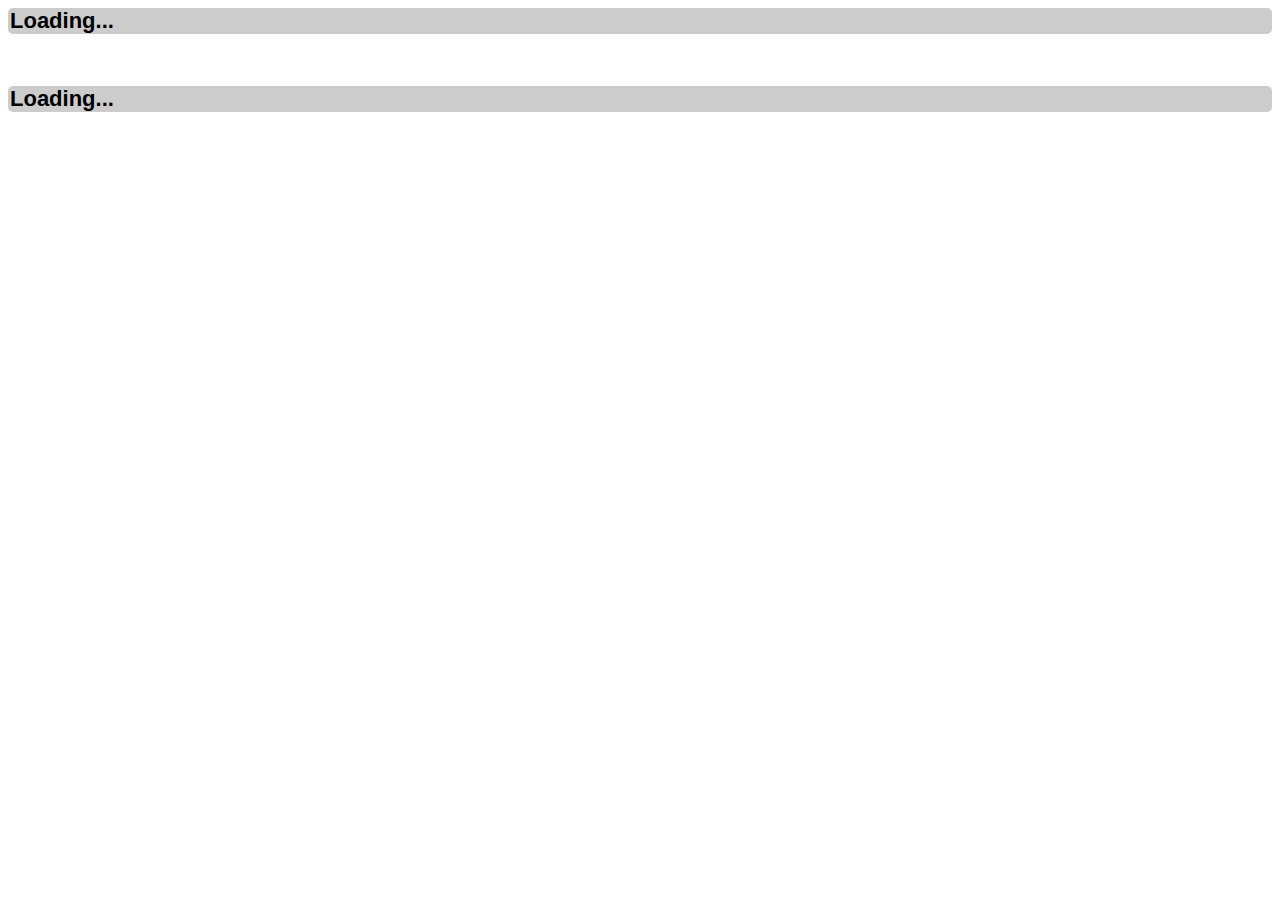
<file: index.html>
<!doctype html>
<html>
  <head>
    <title>Bart Commuter</title>
    <link rel="stylesheet" href="popup.css">
    <link rel="stylesheet" href="routes.css">
    <script src="utils.js"></script>
    <script src="popup.js"></script>
  </head>
  <body>
    <div>
      <h2 id="st1Name"></h2>
      <p id="st1Info"></p>
      <ul id="st1Departures"></ul>
    </div>
    <br><br>
    <div>
      <h2 id="st2Name"></h2>
      <p id="st2Info"></p>
      <ul id="st2Departures"></ul>
    </div>
  </body>
</html>
</file>
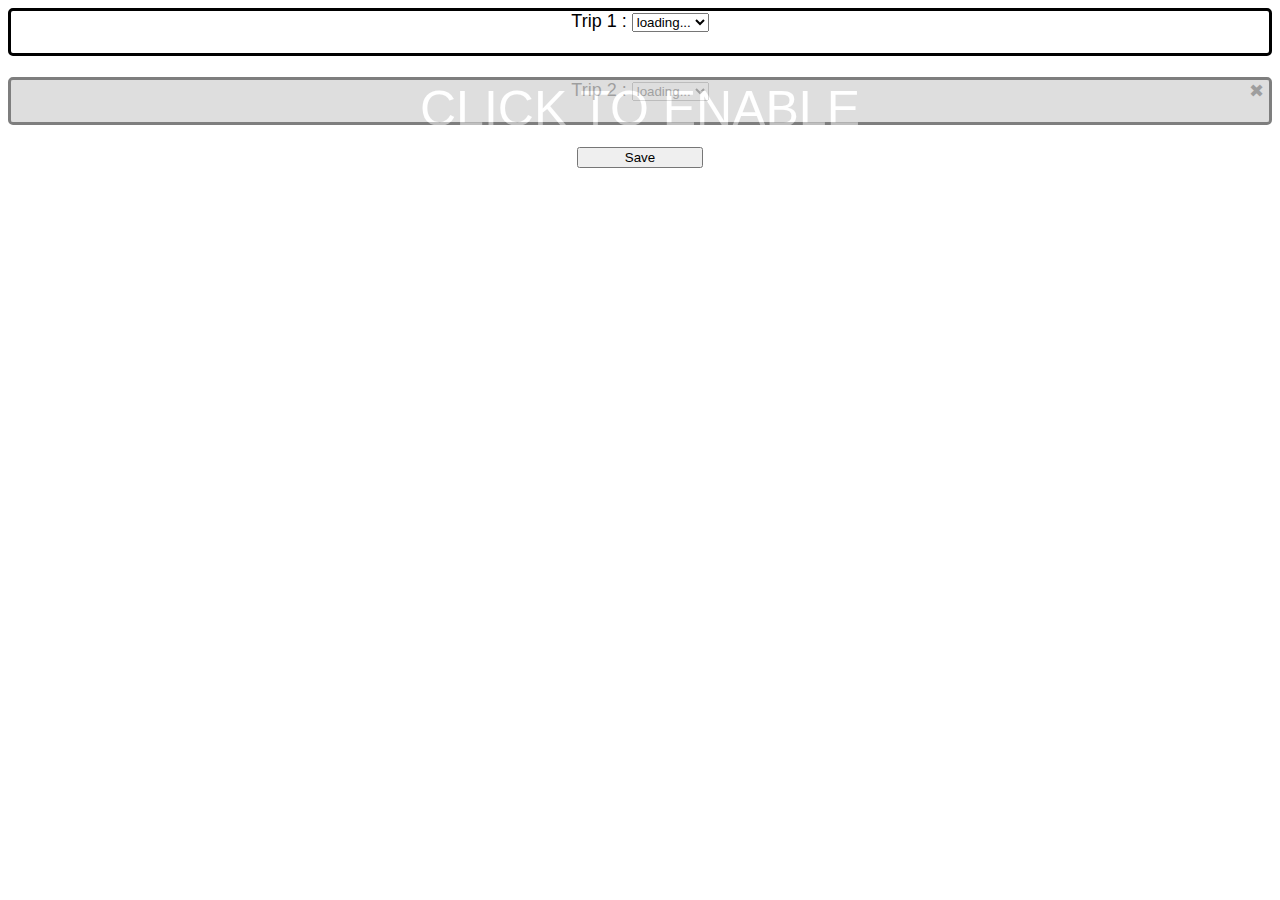
<file: options.html>
<!DOCTYPE html>
<html>
  <head>
    <title>Bart-commuter Options</title>
    <script src="utils.js"></script>
    <script src="options.js"></script>
    <link rel="stylesheet" href="options.css">
  </head>

  <body>
    <div class="station">
      Trip 1 :
      <select id="st1Input">
        <option value="">loading...</option>
      </select>
      <br>
      <div class="fade" id="st1nb"></div>
      <div class="fade" id="st1sb"></div>
    </div>
    <br>
    <div class="station" id="station2">
      <div id="st2overlay">CLICK TO ENABLE</div>
      Trip 2 :
      <select id="st2Input">
        <option value="PLZA">loading...</option>
      </select>
      <div id="close">&#10006;</div>
      <br>
      <div class="fade" id="st2nb"></div>
      <div class="fade" id="st2sb"></div>
    </div>
    <br>
    <button id="save">Save</button>
    <div id="check">&#10004;</div>
    <br><br>
    <image id="map"></image>
  </body>

</html>
</file>
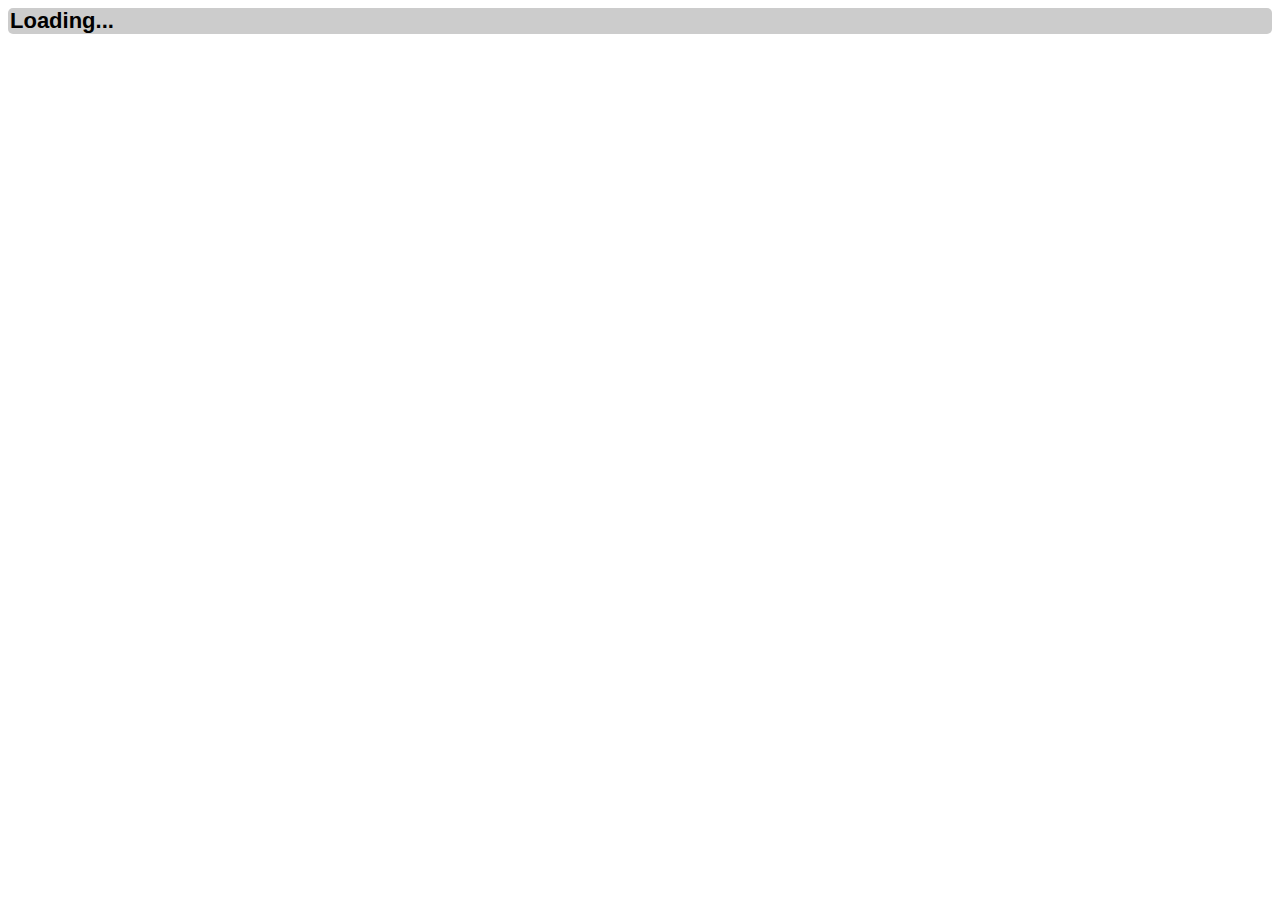
<file: popup.html>
<!doctype html>
<html>
  <head>
    <title>Bart Commuter</title>
    <link rel="stylesheet" href="popup.css">
    <link rel="stylesheet" href="routes.css">
    <script src="utils.js"></script>
    <script src="popup.js"></script>
  </head>
  <body>
    <div>
      <h2 id="st1Name"></h2>
      <p id="st1Info"></p>
      <ul id="st1Departures"></ul>
    </div>
    <div id="st2">
      <h2 id="st2Name"></h2>
      <p id="st2Info"></p>
      <ul id="st2Departures"></ul>
    </div>
  </body>
</html>
</file>
<file: popup.css>
body {
  font-family: 'Arial', sans-serif;
  font-weight: 700;
  white-space: nowrap;
  min-width: 240px;
  max-height: fit-content;
}

h2 {
  padding: 0 2px;
  margin: 0;
  font-size: 22px;
}

div {
  background-color: #CCC;
  border-radius: 5px;
  margin: 0;
}

p {
  padding: 0 2px;
  margin: 0;
}

ul {
  list-style-position: inside;
  padding-left: 0;
  text-align: right;
  list-style-type: none;
}

li {
  font-weight: 900;
  border-color: black;
  padding-right: 5px;
  border-width: 1px;
  border-radius: 5px;
  border-style: solid;
}

#st2 {
  display: none;
}

.tooltip {
  position: relative;
}

.tooltip .tooltiptext {
  font-size: 10px;
  visibility: hidden;
  position: absolute;
  background: white;
  border-width: 3px;
  border-radius: 3px;
  border-style: solid;
  border-color: black;
  right: 20%;
}

.tooltip:hover .tooltiptext {
  visibility: visible;
}
</file>
<file: routes.css>
.route1 {
  background-color: #ffff33;
}

.route2 {
  background-color: #ffff33;
}

.route3 {
  background-color: #ff9933;
}

.route4 {
  background-color: #ff9933;
}

.route5 {
  background-color: #339933;
}

.route6 {
  background-color: #339933;
}

.route7 {
  background-color: #ff0000;
}

.route8 {
  background-color: #ff0000;
}

.route9 {
  background-color: #fff;
}

.route10 {
  background-color: #fff;
}

.route11 {
  background-color: #0099cc;
}

.route12 {
  background-color: #0099cc;
}

.route13 {
  background-color: #fff;
}

.route14 {
  background-color: #fff;
}

.route15 {
  background-color: #fff;
}

.route16 {
  background-color: #fff;
}

.route17 {
  background-color: #fff;
}

.route18 {
  background-color: #fff;
}

.route19 {
  background-color: #d5cfa3;
}

.route20 {
  background-color: #d5cfa3;
}
</file>
<file: options.css>
body {
  font: 18px arial, sans-serif;
  text-align: center;
}

.station {
  border-style: solid;
  border-width: 3px;
  border-radius: 5px;
  position: relative;
}

select {
  cursor: pointer;
}

label {
  cursor: pointer;
  display: block;
}

#save {
  display: inline-block;
  margin: 0 auto;
  width: 10%;
}

@keyframes fadein {
  from { opacity: 0.5; }
  to { opacity: 1; }
}

@keyframes fadeout {
  from { opacity: 1; }
  to { opacity: 0.5; }
}

@keyframes flash {
  from { opacity: 1; }
  to { opacity: 0 ;}
}

.fade {
  display: inline-block;
  width: 45%;
  background-color: #ccc;
  opacity: 0.5;
  animation: fadeout 1s;
  text-align: left;
}

.unfade {
  display: inline-block;
  width: 45%;
  background-color: #ccc;
  opacity: 1;
  animation: fadein 1s;
  text-align: left;
}

#st2overlay {
  background: grey;
  color: white;
  text-align: center;
  position: absolute;
  height: 100%;
  width: 100%;
  font: 50px bold arial, sans-serif;
  opacity: .5;
  cursor: pointer;
  z-index: 1;
}

#station2 {
  opacity: 0.5;
}

#close {
  right: 0;
  margin-right: 5px;
  display: inline-block;
  cursor: pointer;
  position: absolute;
}

#check {
  color: green;
  display: inline-block;
  opacity: 0;
  position: absolute;
  cursor: default;
}

.flashchk {
  animation: flash 1s;
}
</file>
